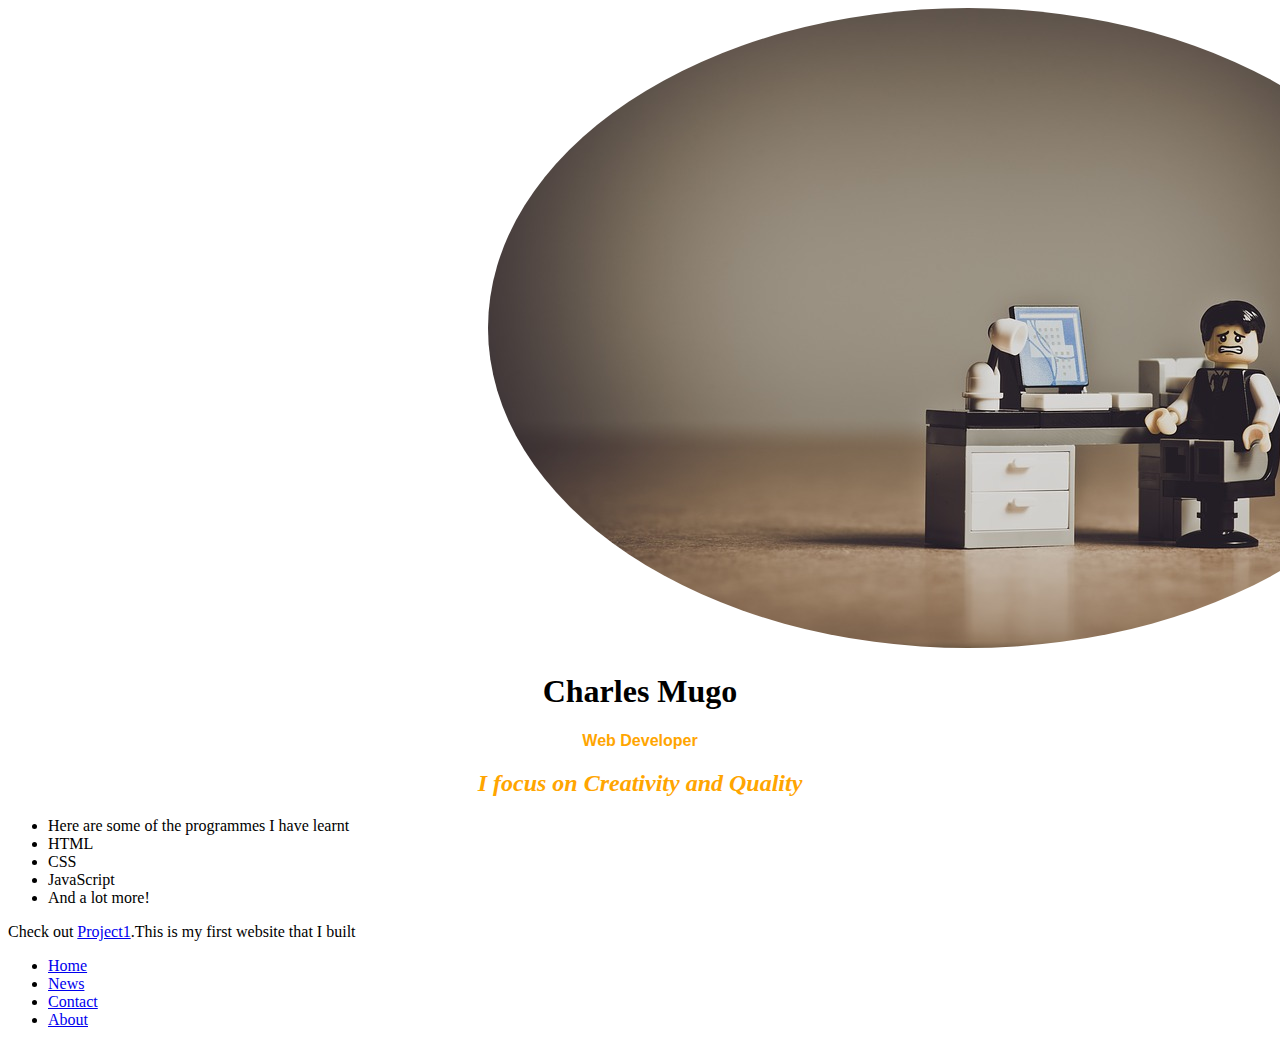
<file: charles-mugo-portfolio.html>
<!DOCTYPE html>
<html>
<link href="css/styles.css" rel="stylesheet" "type="text/css">
  <head>
  <title> Charles Mugo </title>
</head>
<body>
  <img src="background.jpg" alt="design concept" class="center">
  <h1>Charles Mugo</h1>
  <p><strong>Web Developer</strong></p>
  <h2>I focus on <em>Creativity</em> and <em>Quality</em></h2>
  <div><ul>
      <li>Here are some of the programmes I have learnt</li>
      <li>HTML</li>
      <li>CSS</li>
      <li>JavaScript</li>
      <li>And a lot more!</li>
  </ul></div>
  </p>
  Check out <a href="https://github.com/charles-mugo/new-website.git">Project1</a>.This is my first website that I built</p>
  <ul>
<li><a href="default.asp">Home</a></li>
<li><a href="news.asp">News</a></li>
<li><a href="contact.asp">Contact</a></li>
<li><a href="about.asp">About</a></li>
</ul>
  </body>
</html>

</body>
</html>
</file>
<file: css/styles.css>
h1 {
  color: black;
  text-align: center;
}
h2 {
  font-style: italic;
  text-align: center;
  color: orange;
}
p {
  color: orange;
  text-align: center;
  font-family: sans-serif;
}
img {
    border-radius: 70%;
}
.center {
  margin-left: 480px;
}



html {
  background: url(https://cdn.pixabay.com/photo/2018/01/11/21/27/white-background-3076954_960_720.jpg) no-repeat center center fixed;
  -webkit-background-size: cover;
  -moz-background-size: cover;
  -o-background-size: cover;
  background-size: cover;
}
.about {
  align-content: center;
  float: left;
  align-content: center;
  text-align: center;
  padding: 50px;
}
</file>
